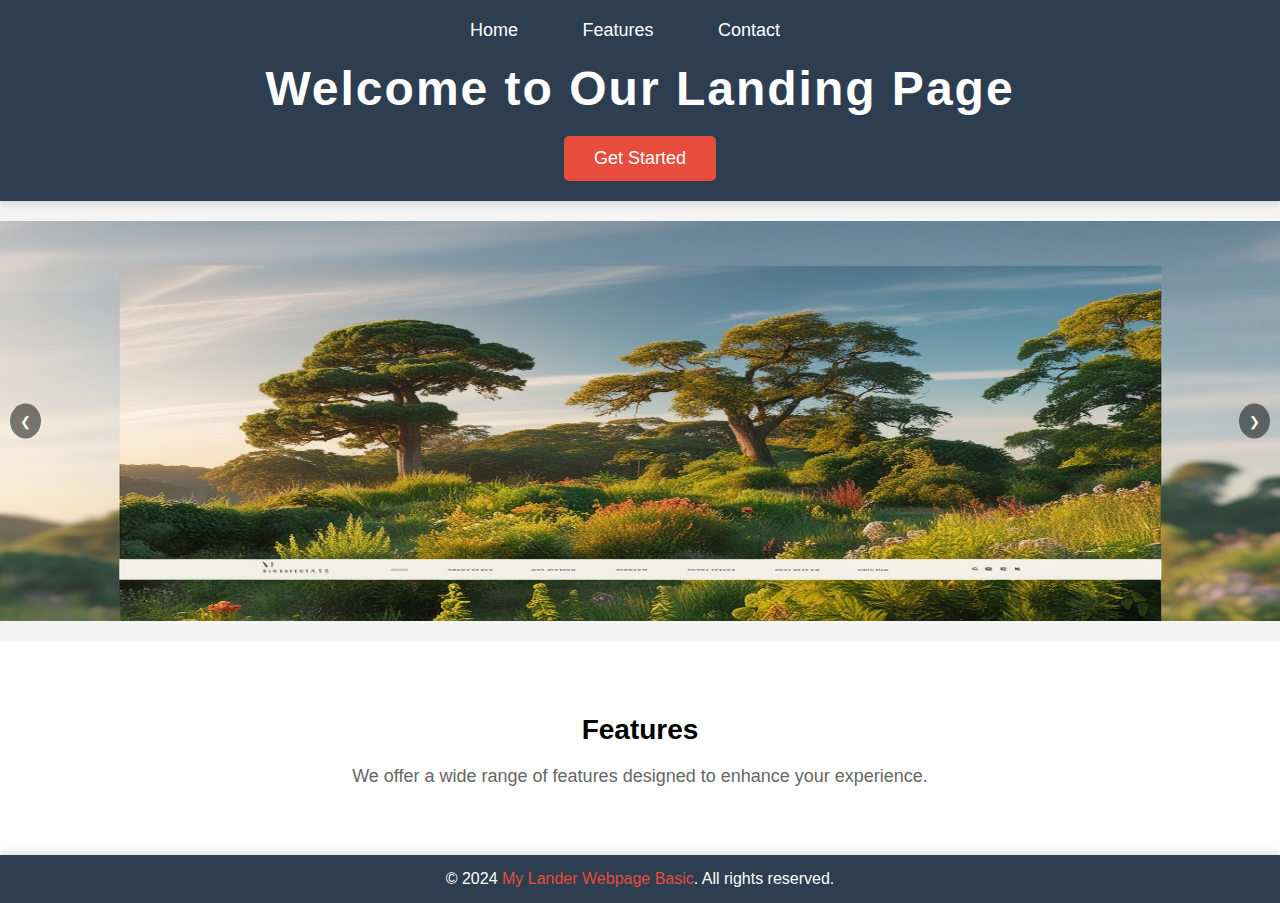
<file: index.html>
<!DOCTYPE html>
<html lang="en">
<head>
    <meta charset="UTF-8">
    <meta name="viewport" content="width=device-width, initial-scale=1.0">
    <title>Landing Page with Slider</title>

    <!-- Inline CSS -->
    <style>
        body {
            font-family: Arial, sans-serif;
            margin: 0;
            padding: 0;
            background-color: #f4f4f4;
        }

        /* Header Styles */
        header {
            background-color: #2c3e50;
            color: white;
            text-align: center;
            padding: 20px 0;
            box-shadow: 0 4px 6px rgba(0, 0, 0, 0.1);
            position: relative;
        }

        nav ul {
            list-style: none;
            padding: 0;
            margin: 0;
        }

        nav ul li {
            display: inline-block;
            margin-right: 30px;
        }

        nav ul li a {
            color: white;
            text-decoration: none;
            font-size: 18px;
            padding: 10px 15px;
            transition: background-color 0.3s ease;
        }

        nav ul li a:hover {
            background-color: #34495e;
            border-radius: 5px;
        }

        h1 {
            font-size: 48px;
            margin: 20px 0;
            letter-spacing: 2px;
        }

        #cta-button {
            background-color: #e74c3c;
            color: white;
            border: none;
            padding: 12px 30px;
            font-size: 18px;
            cursor: pointer;
            border-radius: 5px;
            transition: background-color 0.3s ease;
        }

        #cta-button:hover {
            background-color: #c0392b;
        }

        /* Image Slider */
        #slider {
            position: relative;
            max-width: 100%;
            height: 400px;
            margin: 20px auto;
        }

        .slides img {
            width: 100%;
            height: 400px;
            display: none;
        }

        .slides img:first-child {
            display: block;
        }

        .prev, .next {
            position: absolute;
            top: 50%;
            transform: translateY(-50%);
            background-color: rgba(0, 0, 0, 0.5);
            color: white;
            border: none;
            padding: 10px;
            cursor: pointer;
            border-radius: 50%;
        }

        .prev {
            left: 10px;
        }

        .next {
            right: 10px;
        }

        #features {
            text-align: center;
            padding: 50px;
            background-color: #fff;
        }

        #features h2 {
            font-size: 28px;
            margin-bottom: 20px;
        }

        #features p {
            font-size: 18px;
            color: #666;
        }

        /* Footer Styles */
        footer {
            background-color: #2c3e50;
            color: white;
            text-align: center;
            padding: 15px 0;
            box-shadow: 0 -4px 6px rgba(0, 0, 0, 0.1);
            position: relative;
            bottom: 0;
            width: 100%;
        }

        footer p {
            font-size: 16px;
            margin: 0;
        }

        footer a {
            color: #e74c3c;
            text-decoration: none;
        }

        footer a:hover {
            text-decoration: underline;
        }

        /* Responsive Design */
        @media (max-width: 768px) {
            nav ul li {
                display: block;
                margin: 10px 0;
            }

            h1 {
                font-size: 32px;
            }

            #cta-button {
                font-size: 16px;
                padding: 10px 25px;
            }
        }
    </style>

</head>
<body>
    <!-- Header Section -->
    <header>
        <nav>
            <ul>
                <li><a href="index.html">Home</a></li>
                <li><a href="features.html">Features</a></li>
                <li><a href="contact.html">Contact</a></li>
            </ul>
        </nav>
        <h1>Welcome to Our Landing Page</h1>
        <button id="cta-button">Get Started</button>
    </header>

    <!-- Main Section -->
    <main>
        <!-- Image Slider Section -->
        <section id="slider">
            <div class="slides">
                <img src="image/1.jpg" class="slide" alt="Slide 1">
                <img src="image/3.jpg" class="slide" alt="Slide 2">
                <img src="image/4.jpg" class="slide" alt="Slide 3">
                <img src="image/2.jpg" class="slide" alt="Slide 4">
            </div>
            <button class="prev" onclick="moveSlide(-1)">&#10094;</button>
            <button class="next" onclick="moveSlide(1)">&#10095;</button>
        </section>

        <!-- Features Section -->
        <section id="features">
            <h2>Features</h2>
            <p>We offer a wide range of features designed to enhance your experience.</p>
        </section>
    </main>

    <!-- Footer Section -->
    <footer>
        <p>&copy; 2024 <a href="#">My Lander Webpage Basic</a>. All rights reserved.</p>
    </footer>

    <script src="script.js"></script>
</body>
</html>
</file>
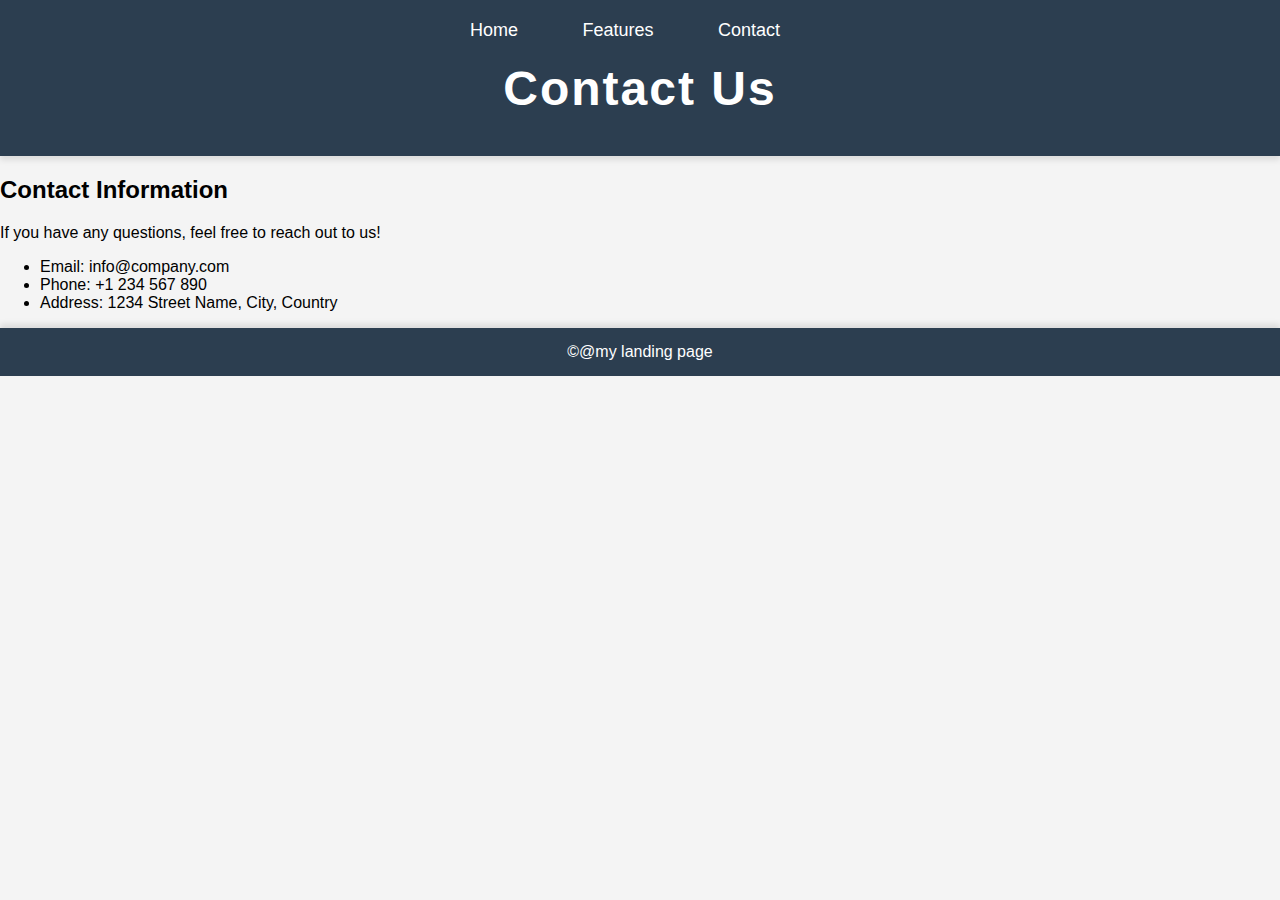
<file: contact.html>
<!DOCTYPE html>
<html lang="en">
<head>
    <meta charset="UTF-8">
    <meta name="viewport" content="width=device-width, initial-scale=1.0">
    <title>Contact Page</title>
    <style>
        body {
            font-family: Arial, sans-serif;
            margin: 0;
            padding: 0;
            background-color: #f4f4f4;
        }

        /* Header Styles */
        header {
            background-color: #2c3e50;
            color: white;
            text-align: center;
            padding: 20px 0;
            box-shadow: 0 4px 6px rgba(0, 0, 0, 0.1);
            position: relative;
        }

        nav ul {
            list-style: none;
            padding: 0;
            margin: 0;
        }

        nav ul li {
            display: inline-block;
            margin-right: 30px;
        }

        nav ul li a {
            color: white;
            text-decoration: none;
            font-size: 18px;
            padding: 10px 15px;
            transition: background-color 0.3s ease;
        }

        nav ul li a:hover {
            background-color: #34495e;
            border-radius: 5px;
        }

        h1 {
            font-size: 48px;
            margin: 20px 0;
            letter-spacing: 2px;
        }

        #cta-button {
            background-color: #e74c3c;
            color: white;
            border: none;
            padding: 12px 30px;
            font-size: 18px;
            cursor: pointer;
            border-radius: 5px;
            transition: background-color 0.3s ease;
        }

        #cta-button:hover {
            background-color: #c0392b;
        }

        /* Image Slider */
        #slider {
            position: relative;
            max-width: 100%;
            height: 400px;
            margin: 20px auto;
        }

        .slides img {
            width: 100%;
            height: 400px;
            display: none;
        }

        .slides img:first-child {
            display: block;
        }

        .prev, .next {
            position: absolute;
            top: 50%;
            transform: translateY(-50%);
            background-color: rgba(0, 0, 0, 0.5);
            color: white;
            border: none;
            padding: 10px;
            cursor: pointer;
            border-radius: 50%;
        }

        .prev {
            left: 10px;
        }

        .next {
            right: 10px;
        }

        #features {
            text-align: center;
            padding: 50px;
            background-color: #fff;
        }

        #features h2 {
            font-size: 28px;
            margin-bottom: 20px;
        }

        #features p {
            font-size: 18px;
            color: #666;
        }

        /* Footer Styles */
        footer {
            background-color: #2c3e50;
            color: white;
            text-align: center;
            padding: 15px 0;
            box-shadow: 0 -4px 6px rgba(0, 0, 0, 0.1);
            position: relative;
            bottom: 0;
            width: 100%;
        }

        footer p {
            font-size: 16px;
            margin: 0;
        }

        footer a {
            color: #e74c3c;
            text-decoration: none;
        }

        footer a:hover {
            text-decoration: underline;
        }

        /* Responsive Design */
        @media (max-width: 768px) {
            nav ul li {
                display: block;
                margin: 10px 0;
            }

            h1 {
                font-size: 32px;
            }

            #cta-button {
                font-size: 16px;
                padding: 10px 25px;
            }
        }
    </style>
</head>
<body>
    <!-- Header -->
    <header>
        <nav>
            <ul>
                <li><a href="index.html">Home</a></li>
                <li><a href="features.html">Features</a></li>
                <li><a href="contact.html">Contact</a></li>
            </ul>
        </nav>
        <h1>Contact Us</h1>
    </header>

    <!-- Main Content -->
    <main>
        <section id="contact">
            <h2>Contact Information</h2>
            <p>If you have any questions, feel free to reach out to us!</p>
            <ul>
                <li>Email: info@company.com</li>
                <li>Phone: +1 234 567 890</li>
                <li>Address: 1234 Street Name, City, Country</li>
            </ul>
        </section>
    </main>

    <!-- Footer -->
    <footer>
        <p>&copy;@my landing page  </p>
    </footer>
</body>
</html>
</file>
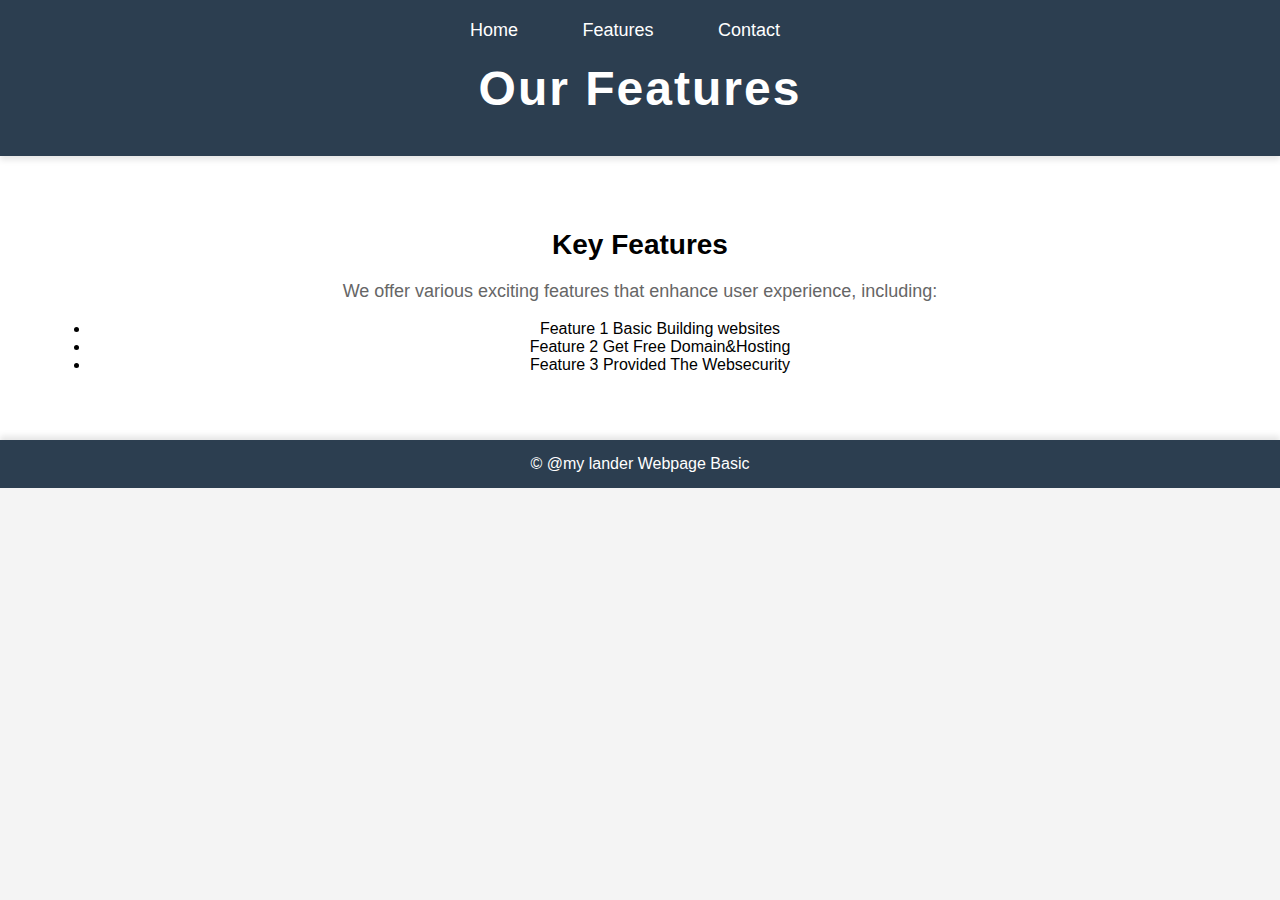
<file: features.html>
<!DOCTYPE html>
<html lang="en">
<head>
    <meta charset="UTF-8">
    <meta name="viewport" content="width=device-width, initial-scale=1.0">
    <title>Features Page</title>
    <style>
        body {
            font-family: Arial, sans-serif;
            margin: 0;
            padding: 0;
            background-color: #f4f4f4;
        }

        /* Header Styles */
        header {
            background-color: #2c3e50;
            color: white;
            text-align: center;
            padding: 20px 0;
            box-shadow: 0 4px 6px rgba(0, 0, 0, 0.1);
            position: relative;
        }

        nav ul {
            list-style: none;
            padding: 0;
            margin: 0;
        }

        nav ul li {
            display: inline-block;
            margin-right: 30px;
        }

        nav ul li a {
            color: white;
            text-decoration: none;
            font-size: 18px;
            padding: 10px 15px;
            transition: background-color 0.3s ease;
        }

        nav ul li a:hover {
            background-color: #34495e;
            border-radius: 5px;
        }

        h1 {
            font-size: 48px;
            margin: 20px 0;
            letter-spacing: 2px;
        }

        #cta-button {
            background-color: #e74c3c;
            color: white;
            border: none;
            padding: 12px 30px;
            font-size: 18px;
            cursor: pointer;
            border-radius: 5px;
            transition: background-color 0.3s ease;
        }

        #cta-button:hover {
            background-color: #c0392b;
        }

        /* Image Slider */
        #slider {
            position: relative;
            max-width: 100%;
            height: 400px;
            margin: 20px auto;
        }

        .slides img {
            width: 100%;
            height: 400px;
            display: none;
        }

        .slides img:first-child {
            display: block;
        }

        .prev, .next {
            position: absolute;
            top: 50%;
            transform: translateY(-50%);
            background-color: rgba(0, 0, 0, 0.5);
            color: white;
            border: none;
            padding: 10px;
            cursor: pointer;
            border-radius: 50%;
        }

        .prev {
            left: 10px;
        }

        .next {
            right: 10px;
        }

        #features {
            text-align: center;
            padding: 50px;
            background-color: #fff;
        }

        #features h2 {
            font-size: 28px;
            margin-bottom: 20px;
        }

        #features p {
            font-size: 18px;
            color: #666;
        }

        /* Footer Styles */
        footer {
            background-color: #2c3e50;
            color: white;
            text-align: center;
            padding: 15px 0;
            box-shadow: 0 -4px 6px rgba(0, 0, 0, 0.1);
            position: relative;
            bottom: 0;
            width: 100%;
        }

        footer p {
            font-size: 16px;
            margin: 0;
        }

        footer a {
            color: #e74c3c;
            text-decoration: none;
        }

        footer a:hover {
            text-decoration: underline;
        }

        /* Responsive Design */
        @media (max-width: 768px) {
            nav ul li {
                display: block;
                margin: 10px 0;
            }

            h1 {
                font-size: 32px;
            }

            #cta-button {
                font-size: 16px;
                padding: 10px 25px;
            }
        }
    </style>
</head>
<body>
    <!-- Header -->
    <header>
        <nav>
            <ul>
                <li><a href="index.html">Home</a></li>
                <li><a href="features.html">Features</a></li>
                <li><a href="contact.html">Contact</a></li>
            </ul>
        </nav>
        <h1>Our Features</h1>
    </header>

    <!-- Main Content -->
    <main>
        <section id="features">
            <h2>Key Features</h2>
            <p>We offer various exciting features that enhance user experience, including:</p>
            <ul>
                <li>Feature 1 Basic Building websites </li>
                <li>Feature 2 Get Free Domain&Hosting </li>
                <li>Feature 3 Provided The Websecurity </li>
            </ul>
        </section>
    </main>

    <!-- Footer -->
    <footer>
        <p>&copy; @my lander Webpage Basic </p>
    </footer>
</body>
</html>
</file>
